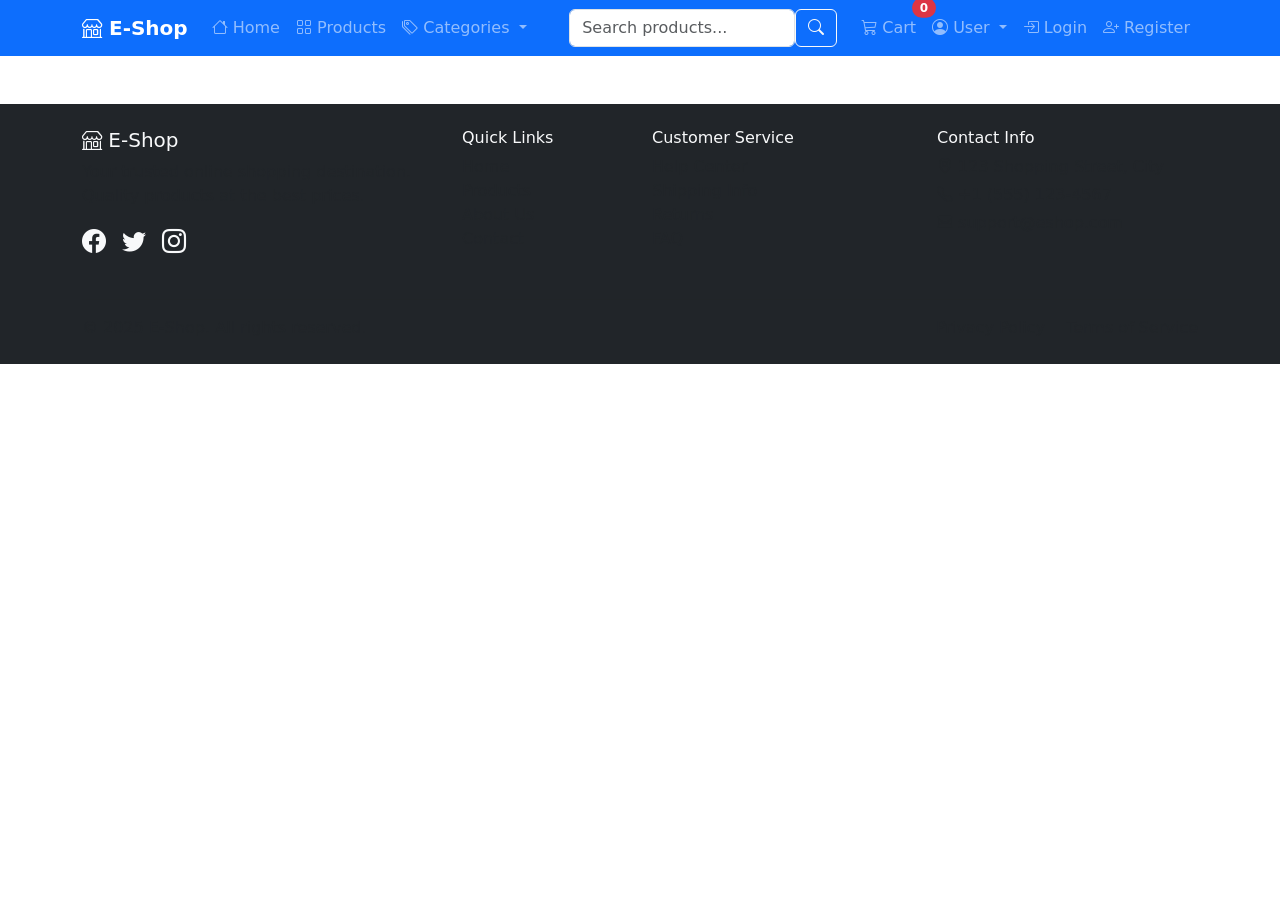
<file: demo/src/main/resources/templates/base.html>
<!DOCTYPE html>
<html lang="en" xmlns:th="http://www.thymeleaf.org" 
      xmlns:sec="http://www.thymeleaf.org/extras/spring-security"
      th:fragment="html(content, headContent)">
<head>
    <meta charset="UTF-8">
    <meta name="viewport" content="width=device-width, initial-scale=1.0">
    <title th:text="${pageTitle != null ? pageTitle + ' | E-Shop' : 'E-Shop - Your Online Store'}">E-Shop</title>
    
    <!-- Bootstrap CSS -->
    <link href="https://cdn.jsdelivr.net/npm/bootstrap@5.3.2/dist/css/bootstrap.min.css" rel="stylesheet">
    <!-- Bootstrap Icons -->
    <link href="https://cdn.jsdelivr.net/npm/bootstrap-icons@1.11.1/font/bootstrap-icons.css" rel="stylesheet">
    <!-- Custom CSS -->
    <link th:href="@{/css/style.css}" rel="stylesheet">
    
    <th:block th:replace="${headContent}"></th:block>
</head>
<body>
    <body th:replace="${content-Mid}"></body>
    <!-- Header -->
    <nav class="navbar navbar-expand-lg navbar-dark bg-primary sticky-top">
        <div class="container">
            <a class="navbar-brand fw-bold" th:href="@{/}">
                <i class="bi bi-shop"></i> E-Shop
            </a>
        
            <button class="navbar-toggler" type="button" data-bs-toggle="collapse" data-bs-target="#navbarNav">
                <span class="navbar-toggler-icon"></span>
            </button>
            
            <div class="collapse navbar-collapse" id="navbarNav">
                <ul class="navbar-nav me-auto">
                    <li class="nav-item">
                        <a class="nav-link" th:href="@{/}">
                            <i class="bi bi-house"></i> Home
                        </a>
                    </li>
                    <li class="nav-item">
                        <a class="nav-link" th:href="@{/products}">
                            <i class="bi bi-grid"></i> Products
                        </a>
                    </li>
                    <li class="nav-item dropdown">
                        <a class="nav-link dropdown-toggle" href="#" role="button" data-bs-toggle="dropdown">
                            <i class="bi bi-tags"></i> Categories
                        </a>
                        <ul class="dropdown-menu">
                            <li><a class="dropdown-item" th:href="@{/products?category=electronics}">Electronics</a></li>
                            <li><a class="dropdown-item" th:href="@{/products?category=clothing}">Clothing</a></li>
                            <li><a class="dropdown-item" th:href="@{/products?category=books}">Books</a></li>
                        </ul>
                    </li>
                </ul>
                
                <form class="d-flex me-3" th:action="@{/products}" method="get">
                    <input class="form-control" type="search" name="search" placeholder="Search products..." 
                           th:value="${param.search}">
                    <button class="btn btn-outline-light" type="submit">
                        <i class="bi bi-search"></i>
                    </button>
                </form>
                
                <ul class="navbar-nav">
               
                    <li class="nav-item" sec:authorize="hasRole('User')">
                        <a class="nav-link position-relative" th:href="@{/cart}">
                            <i class="bi bi-cart3"></i> Cart
                            <span class="position-absolute top-0 start-100 translate-middle badge rounded-pill bg-danger"
                                  th:text="${cartItemCount != null ? cartItemCount : 0}">0</span>
                        </a>
                    </li>
                    
                   
                    <li class="nav-item dropdown" sec:authorize="isAuthenticated()">
                        <a class="nav-link dropdown-toggle" href="#" role="button" data-bs-toggle="dropdown">
                            <i class="bi bi-person-circle"></i> 
                            <span sec:authentication="name">User</span>
                        </a>
                        <ul class="dropdown-menu">
                            
                            <li sec:authorize="hasRole('USER')">
                                <a class="dropdown-item" th:href="@{/profile}">
                                    <i class="bi bi-person"></i> My Profile
                                </a>
                            </li>
                            <li sec:authorize="hasRole('USER')">
                                <a class="dropdown-item" th:href="@{/orders}">
                                    <i class="bi bi-bag"></i> My Orders
                                </a>
                            </li>
                            
                           
                            <li sec:authorize="hasRole('ADMIN')">
                                <a class="dropdown-item" th:href="@{/admin/dashboard}">
                                    <i class="bi bi-speedometer2"></i> Admin Dashboard
                                </a>
                            </li>
                            
                            <li><hr class="dropdown-divider"></li>
                            <li>
                                <form th:action="@{/logout}" method="post" class="d-inline">
                                    <button type="submit" class="dropdown-item">
                                        <i class="bi bi-box-arrow-right"></i> Logout
                                    </button>
                                </form>
                            </li>
                        </ul>
                    </li>
                  
                    <li class="nav-item" sec:authorize="!isAuthenticated()">
                        <a class="nav-link" th:href="@{/login}">
                            <i class="bi bi-box-arrow-in-right"></i> Login
                        </a>
                    </li>
                    <li class="nav-item" sec:authorize="!isAuthenticated()">
                        <a class="nav-link" th:href="@{/register}">
                            <i class="bi bi-person-plus"></i> Register
                        </a>
                    </li>
                </ul>
            </div>
        </div>
    </nav>



    <!-- Main Content -->

   <main th:replace="${content}"></main>
    

    <!--Footer -->

     <footer class="bg-dark text-light mt-5">
        <div class="container py-4">
            <div class="row">
                <div class="col-md-4 mb-3">
                    <h5><i class="bi bi-shop"></i> E-Shop</h5>
                    <p class="text-muted">Your trusted online shopping destination. Quality products at the best prices.</p>
                    <div class="d-flex gap-3">
                        <a href="#" class="text-light"><i class="bi bi-facebook fs-4"></i></a>
                        <a href="#" class="text-light"><i class="bi bi-twitter fs-4"></i></a>
                        <a href="#" class="text-light"><i class="bi bi-instagram fs-4"></i></a>
                    </div>
                </div>
                
                <!-- Quick Links -->
                <div class="col-md-2 mb-3">
                    <h6>Quick Links</h6>
                    <ul class="list-unstyled">
                        <li><a th:href="@{/}" class="text-muted text-decoration-none">Home</a></li>
                        <li><a th:href="@{/products}" class="text-muted text-decoration-none">Products</a></li>
                        <li><a href="#" class="text-muted text-decoration-none">About Us</a></li>
                        <li><a href="#" class="text-muted text-decoration-none">Contact</a></li>
                    </ul>
                </div>
                
                <!-- Customer Service -->
                <div class="col-md-3 mb-3">
                    <h6>Customer Service</h6>
                    <ul class="list-unstyled">
                        <li><a href="#" class="text-muted text-decoration-none">Help Center</a></li>
                        <li><a href="#" class="text-muted text-decoration-none">Shipping Info</a></li>
                        <li><a href="#" class="text-muted text-decoration-none">Returns</a></li>
                        <li><a href="#" class="text-muted text-decoration-none">FAQ</a></li>
                    </ul>
                </div>
                
                <!-- Contact Info -->
                <div class="col-md-3 mb-3">
                    <h6>Contact Info</h6>
                    <p class="text-muted mb-1">
                        <i class="bi bi-geo-alt"></i> 123 Shopping Street, City
                    </p>
                    <p class="text-muted mb-1">
                        <i class="bi bi-telephone"></i> +1 (555) 123-4567
                    </p>
                    <p class="text-muted mb-1">
                        <i class="bi bi-envelope"></i> support@eshop.com
                    </p>
                </div>
            </div>
            
            <hr class="text-muted">
            <div class="row align-items-center">
                <div class="col-md-6">
                    <p class="text-muted mb-0">&copy; 2025 E-Shop. All rights reserved.</p>
                </div>
                <div class="col-md-6 text-md-end">
                    <a href="#" class="text-muted text-decoration-none me-3">Privacy Policy</a>
                    <a href="#" class="text-muted text-decoration-none">Terms of Service</a>
                </div>
            </div>
        </div>
    </footer>
    <!-- Bootstrap JavaScript -->
    <script src="https://cdn.jsdelivr.net/npm/bootstrap@5.3.2/dist/js/bootstrap.bundle.min.js"></script>
</body>
</html>
</file>
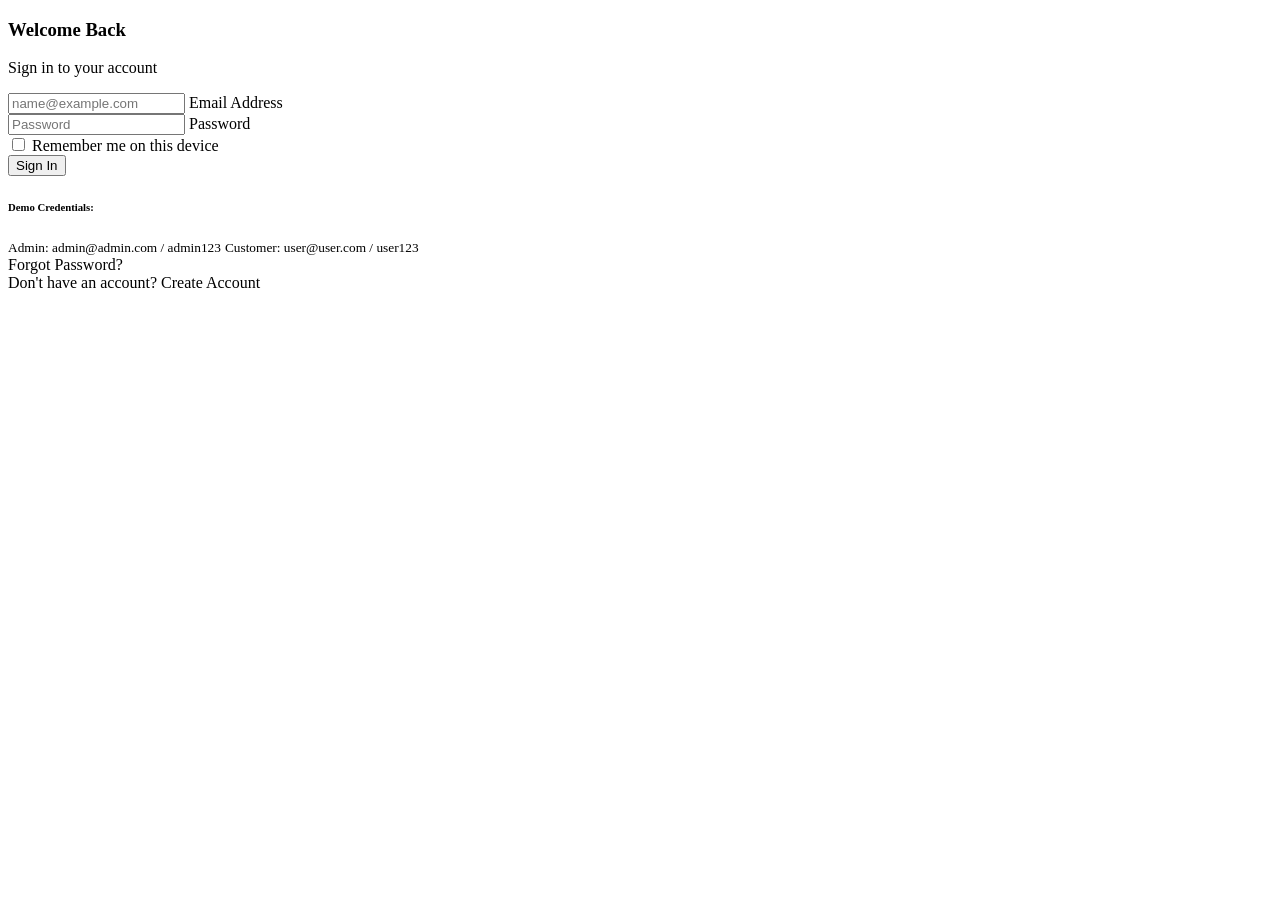
<file: demo/src/main/resources/templates/login.html>
<!DOCTYPE html>
<html lang="en" xmlns:th="http://www.thymeleaf.org" th:replace="~{base :: html(~{::#content}, ~{::#head-content})}">
<head>
    <th:block id="head-content">
        <title>Login - E-Shop</title>
    </th:block>
</head>
<body>
    <main id="content">
        <div class="container mt-5">
            <div class="row justify-content-center">
                <div class="col-lg-5 col-md-7">
                    <div class="card shadow border-0 rounded-lg">
                        <div class="card-header bg-primary text-white text-center py-4">
                            <h3 class="mb-0">
                                <i class="bi bi-box-arrow-in-right"></i> Welcome Back
                            </h3>
                            <p class="mb-0">Sign in to your account</p>
                        </div>
                        
                        <div class="card-body p-5">
                            <!-- Login Form -->
                            <form th:action="@{/login}" method="post">
                                <div class="form-floating mb-3">
                                    <input type="email" class="form-control" id="username" name="username" 
                                           placeholder="name@example.com" required>
                                    <label for="username">
                                        <i class="bi bi-envelope"></i> Email Address
                                    </label>
                                </div>
                                
                                <div class="form-floating mb-3">
                                    <input type="password" class="form-control" id="password" name="password" 
                                           placeholder="Password" required>
                                    <label for="password">
                                        <i class="bi bi-lock"></i> Password
                                    </label>
                                </div>
                                
                                <div class="form-check mb-4">
                                    <input class="form-check-input" type="checkbox" value="remember-me" 
                                           id="rememberMe" name="remember-me">
                                    <label class="form-check-label" for="rememberMe">
                                        Remember me on this device
                                    </label>
                                </div>
                                
                                <div class="d-grid">
                                    <button type="submit" class="btn btn-primary btn-lg">
                                        <i class="bi bi-box-arrow-in-right"></i> Sign In
                                    </button>
                                </div>
                            </form>
                            
                            <!-- Demo Credentials -->
                            <div class="mt-4 p-3 bg-light rounded">
                                <h6 class="text-muted mb-2">Demo Credentials:</h6>
                                <small class="text-muted d-block">Admin: admin@admin.com / admin123</small>
                                <small class="text-muted d-block">Customer: user@user.com / user123</small>
                            </div>
                        </div>
                        
                        <div class="card-footer text-center py-3">
                            <div class="small">
                                <a th:href="@{/forgot-password}" class="text-decoration-none">
                                    <i class="bi bi-question-circle"></i> Forgot Password?
                                </a>
                            </div>
                            <div class="small mt-2">
                                Don't have an account? 
                                <a th:href="@{/register}" class="text-decoration-none">
                                    <i class="bi bi-person-plus"></i> Create Account
                                </a>
                            </div>
                        </div>
                    </div>
                </div>
            </div>
        </div>
    </main>
</body>
</html>
</file>
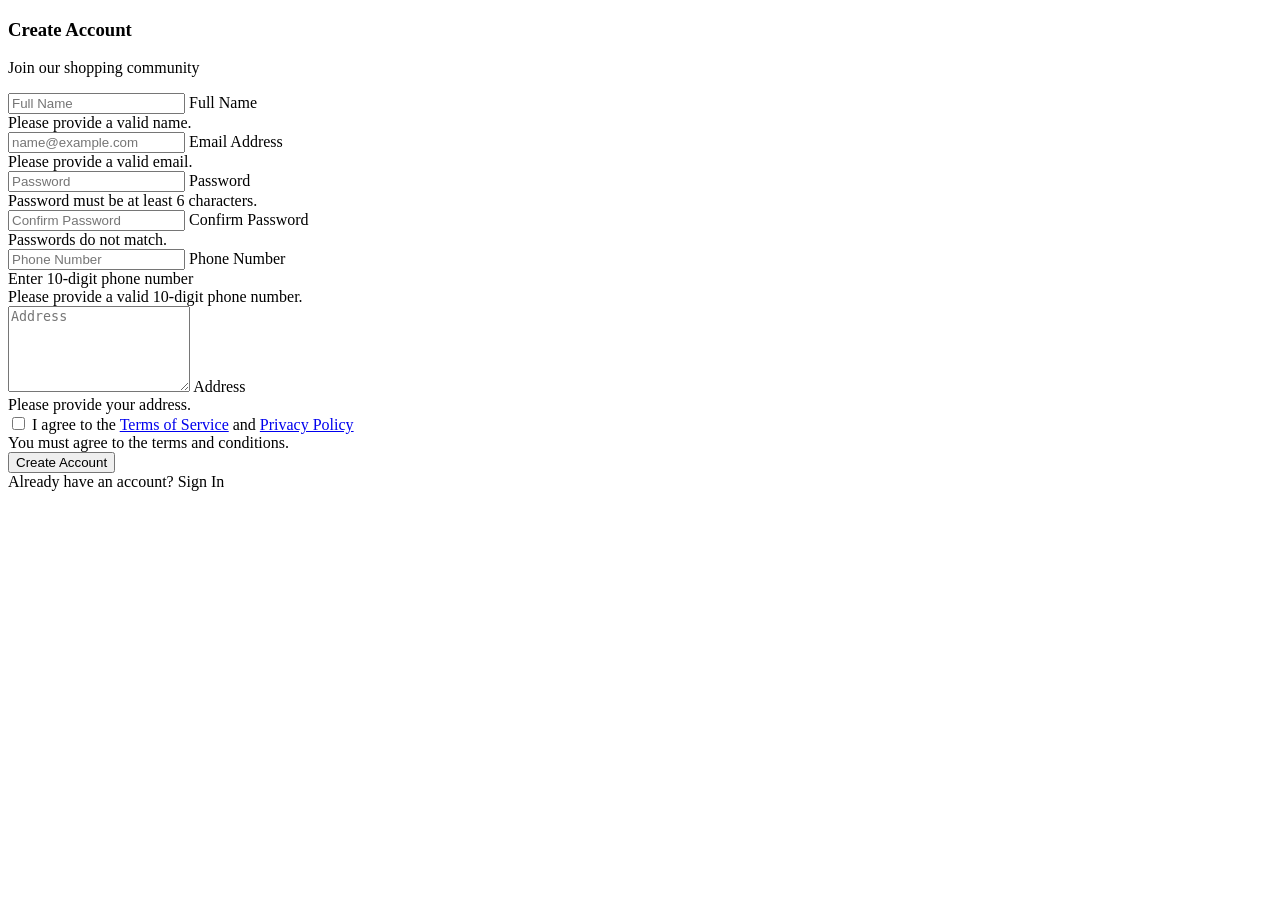
<file: demo/src/main/resources/templates/register.html>
<!DOCTYPE html>
<html lang="en" xmlns:th="http://www.thymeleaf.org" th:replace="~{base :: html(~{::content}, ~{::head-content})}">
<head>
    <th:block th:fragment="head-content">
        <title>Register - E-Shop</title>
    </th:block>
</head>
<body>
    <main th:fragment="content">
        <div class="container mt-5">
            <div class="row justify-content-center">
                <div class="col-lg-7 col-md-9">
                    <div class="card shadow border-0 rounded-lg">
                        <div class="card-header bg-success text-white text-center py-4">
                            <h3 class="mb-0">
                                <i class="bi bi-person-plus"></i> Create Account
                            </h3>
                            <p class="mb-0">Join our shopping community</p>
                        </div>
                        
                        <div class="card-body p-5">
                            <!-- Registration Form -->
                            <form th:action="@{/register}" method="post" 
                                  th:object="${user}" novalidate class="needs-validation">
                                
                                <div class="row">
                                    <div class="col-md-6">
                                        <div class="form-floating mb-3">
                                            <input type="text" class="form-control" id="name" th:field="*{name}" 
                                                   placeholder="Full Name" required>
                                            <label for="name">
                                                <i class="bi bi-person"></i> Full Name
                                            </label>
                                            <div class="invalid-feedback">Please provide a valid name.</div>
                                        </div>
                                    </div>
                                    <div class="col-md-6">
                                        <div class="form-floating mb-3">
                                            <input type="email" class="form-control" id="email" th:field="*{email}" 
                                                   placeholder="name@example.com" required>
                                            <label for="email">
                                                <i class="bi bi-envelope"></i> Email Address
                                            </label>
                                            <div class="invalid-feedback">Please provide a valid email.</div>
                                        </div>
                                    </div>
                                </div>
                                
                                <div class="row">
                                    <div class="col-md-6">
                                        <div class="form-floating mb-3">
                                            <input type="password" class="form-control" id="password" th:field="*{password}" 
                                                   placeholder="Password" minlength="6" required>
                                            <label for="password">
                                                <i class="bi bi-lock"></i> Password
                                            </label>
                                            <div class="invalid-feedback">Password must be at least 6 characters.</div>
                                        </div>
                                    </div>
                                    <div class="col-md-6">
                                        <div class="form-floating mb-3">
                                            <input type="password" class="form-control" id="confirmPassword" 
                                                   name="confirmPassword" placeholder="Confirm Password" minlength="6" required>
                                            <label for="confirmPassword">
                                                <i class="bi bi-lock-fill"></i> Confirm Password
                                            </label>
                                            <div class="invalid-feedback">Passwords do not match.</div>
                                        </div>
                                    </div>
                                </div>
                                
                                <div class="form-floating mb-3">
                                    <input type="tel" class="form-control" id="phone" th:field="*{phone}" 
                                           placeholder="Phone Number" pattern="[0-9]{10}" required>
                                    <label for="phone">
                                        <i class="bi bi-telephone"></i> Phone Number
                                    </label>
                                    <div class="form-text">Enter 10-digit phone number</div>
                                    <div class="invalid-feedback">Please provide a valid 10-digit phone number.</div>
                                </div>
                                
                                <div class="form-floating mb-3">
                                    <textarea class="form-control" id="address" th:field="*{address}" 
                                              placeholder="Address" style="height: 80px;" required></textarea>
                                    <label for="address">
                                        <i class="bi bi-geo-alt"></i> Address
                                    </label>
                                    <div class="invalid-feedback">Please provide your address.</div>
                                </div>
                                
                                <div class="form-check mb-4">
                                    <input class="form-check-input" type="checkbox" id="agreeTerms" required>
                                    <label class="form-check-label" for="agreeTerms">
                                        I agree to the <a href="#" target="_blank">Terms of Service</a> 
                                        and <a href="#" target="_blank">Privacy Policy</a>
                                    </label>
                                    <div class="invalid-feedback">You must agree to the terms and conditions.</div>
                                </div>
                                
                                <div class="d-grid">
                                    <button type="submit" class="btn btn-success btn-lg">
                                        <i class="bi bi-person-plus"></i> Create Account
                                    </button>
                                </div>
                            </form>
                        </div>
                        
                        <div class="card-footer text-center py-3">
                            <div class="small">
                                Already have an account? 
                                <a th:href="@{/login}" class="text-decoration-none">
                                    <i class="bi bi-box-arrow-in-right"></i> Sign In
                                </a>
                            </div>
                        </div>
                    </div>
                </div>
            </div>
        </div>
        
        <script>
            document.addEventListener('DOMContentLoaded', function() {
                const password = document.getElementById('password');
                const confirmPassword = document.getElementById('confirmPassword');
                
                function validatePassword() {
                    if (password.value !== confirmPassword.value) {
                        confirmPassword.setCustomValidity("Passwords don't match");
                    } else {
                        confirmPassword.setCustomValidity('');
                    }
                }
                
                password.addEventListener('change', validatePassword);
                confirmPassword.addEventListener('keyup', validatePassword);
                
                const forms = document.querySelectorAll('.needs-validation');
                Array.from(forms).forEach(function(form) {
                    form.addEventListener('submit', function(event) {
                        if (!form.checkValidity()) {
                            event.preventDefault();
                            event.stopPropagation();
                        }
                        form.classList.add('was-validated');
                    }, false);
                });
            });
        </script>
    </main>
</body>
</html>
</file>
